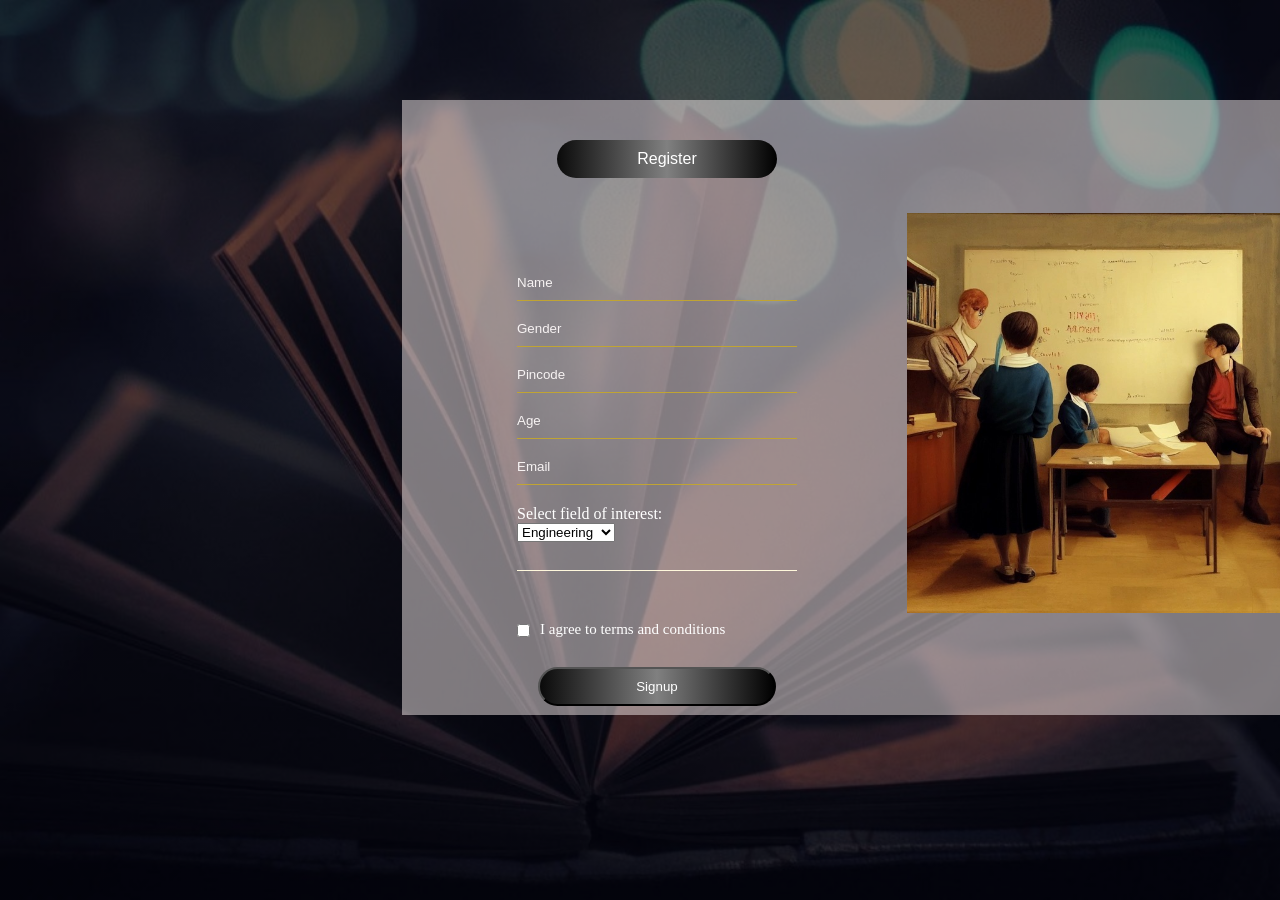
<file: login page demo.html>
<html>
    <head>
        <title>
            Register
        </title>
        
        <link rel="stylesheet" href="style1.css">
        <style>
            
            </style>
        </head>
        <body>
            <div class="background">
                <table class="table1">
                    <tr>
                        <td>
            <div class="formbox">
                <div class="buttonbox">
                    <div id="btn"></div>
                   
                   <p class="toggle-btn" >Register</p>
                    
                   
                        
                        
                        <form id="Register"class="inputgroup" action="register_mentee.php" method="POST">
                        
                            <input type="text" class="inputfield" placeholder="Name" name = "name" >
                            <input type="text" class="inputfield" placeholder="Gender" name = "gender" >
                            <input type="text" class="inputfield" placeholder="Pincode" name = "Pincode" >
                            <input type="text" class="inputfield" placeholder="Age" name = "age" >
                            <input type="text" class="inputfield" placeholder="Email" name = "email" > 
                            
                            
<div class="dropdown">
    Select field of interest: <br> 
    <select class="dropdown-content"  id = "aoi"  name = "aoi" >
    <option value="Engeneering">Engineering</option>
    <option value="Arts">Arts</option>
    <option value="Designing">Designing</option>
    <option value="Photography">Photography</option>
    <option value="Accounting">Accounting</option>
    <option value="Defence">Defence</option>
    <option value="Bussiness">Bussiness</option>
    <option value="Medical">Medical</option>
    <option value="Teaching">Teaching</option>
    <option value="Law">Law</option>
    <option value="Aeronautics">Aeronautics</option>
    <option value="Sports">Sports</option>
    
     FOI</option>

  </select><br><br>
  

                              </div>
                              <br>
                              
                            <input type="checkbox" class="checkbox"> <span>I agree to terms and conditions</span>
                            <button type="submit" class="submitbtn">Signup</button>
                                </form>
                    </div>
                    <img src="register.jpeg" width="400px" height="400px">

            </div>
            </td>
        </table>
            </div>
           
    </body>
</html>
</file>
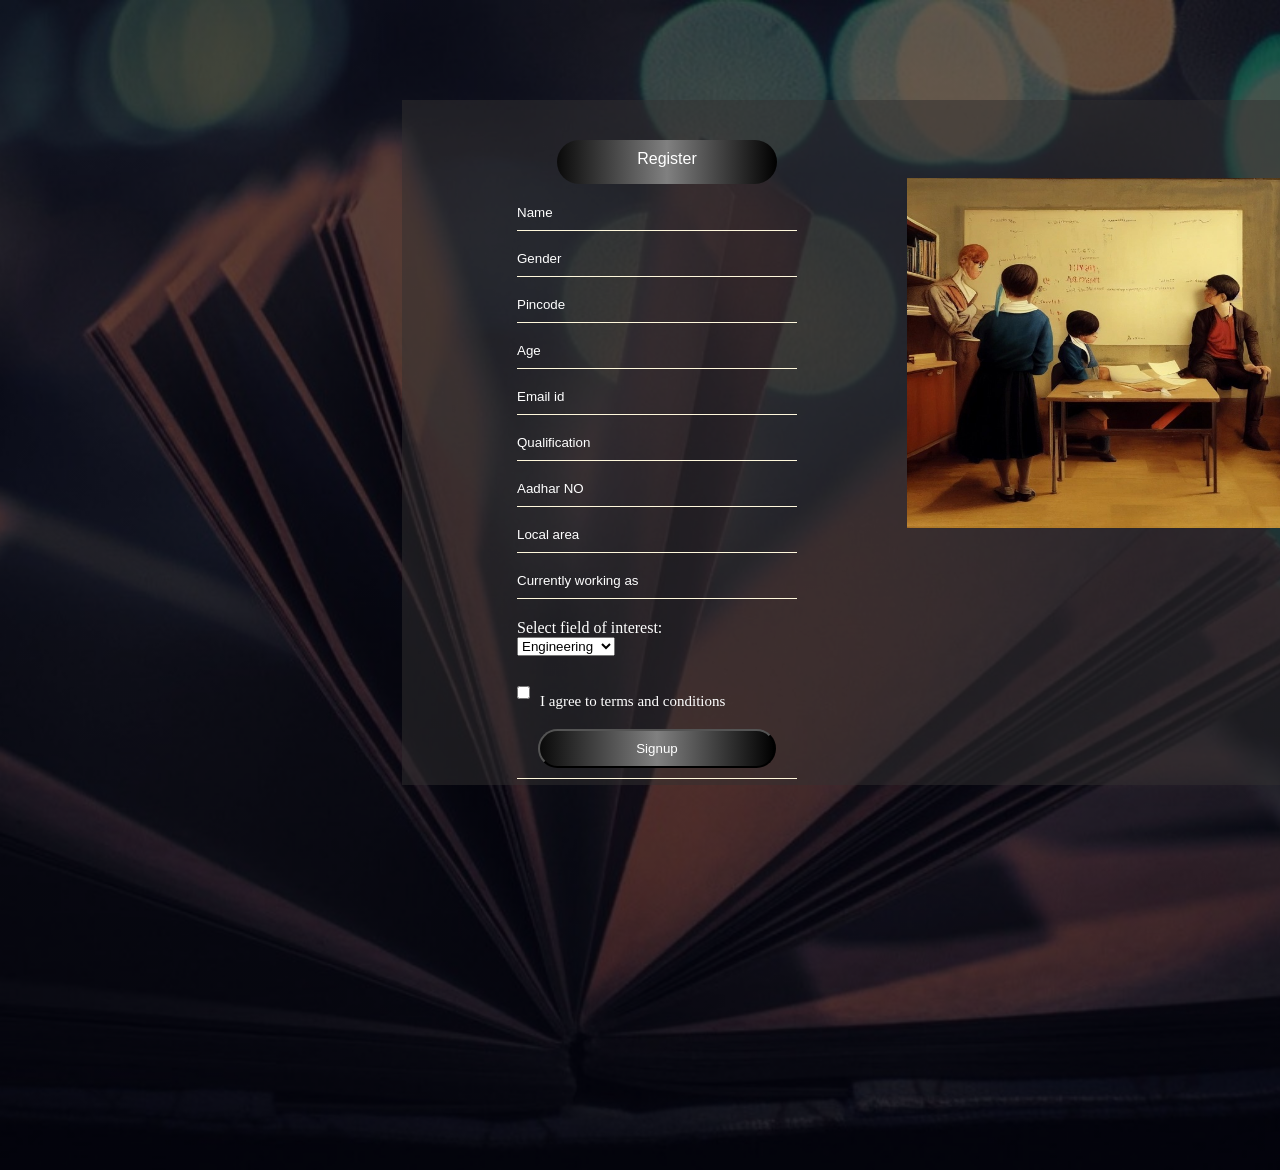
<file: mentor registration.html>
<html>
    <head>
        <title>
            Register
        </title>
        <link rel="stylesheet" href="style5.css">
        <style>
            
            </style>
        </head>
        <body>
            <div class="background">
            <!-- <div class="formbox">
                <div class="buttonbox">
                    <div id="btn"></div>
                   
                   <p class="toggle-btn" >Register</p>
                    
                   
                        
                        
                        <form id="Register"class="inputgroup"method="POST" action="register1.php" enctype="multipart/form-data">
                        
                             <input type="text" class="inputfield" placeholder="Name" id = "name" name = "name" >
                            
                            <input type="text" class="inputfield" placeholder="Gender" id = "gender" name = "gender" >
<input type="text" class="inputfield" placeholder="Pincode" id = "Pincode" name = "Pincode" >
<input type="text" class="inputfield" placeholder="Age" id = "age" name = "age" >
<input type="email" class="inputfield" placeholder="Email id" id = "email" name = "email" >
<input type="text" class="inputfield" placeholder="Qualification" id = "qualification"name = "qualification" >
<input type="text" class="inputfield" placeholder="Aadhar NO" id = "aadhar" name = "aadhar" >
<input type="text" class="inputfield" placeholder="Local area" id = "local" name = "local"  >
<input type="text" class="inputfield" placeholder="Currently working as" id = "work" name = "work">
  
<div class="dropdown">
    Select field of interest: <br> 
    <select class="dropdown-content"  id = "aoi"  name = "aoi" >
    <option value="Engeneering">Engineering</option>
    <option value="Arts">Arts</option>
    <option value="Designing">Designing</option>
    <option value="Photography">Photography</option>
    <option value="Accounting">Accounting</option>
    <option value="Defence">Defence</option>
    <option value="Bussiness">Bussiness</option>
    <option value="Medical">Medical</option>
    <option value="Teaching">Teaching</option>
    <option value="Law">Law</option>
    <option value="Aeronautics">Aeronautics</option>
    <option value="Sports">Sports</option>
    
     FOI</option>

  </select><br><br>
  

                              </div>
                              <br>
                              
                              
                            <input type="checkbox" class="checkbox"> <span>I agree to terms and conditions</span>
                            <button type="submit" class="submitbtn">Signup</button>
                                </form>
                    </div>
                    <div>
                   
                    </div><a id="aboutheader" href="index.html"><img src="https://img.icons8.com/external-kmg-design-glyph-kmg-design/2x/external-back-arrow-kmg-design-glyph-kmg-design.png" width="40px"></a></div> -->
                    <table class="table1" >
                        <tr>
                            <td><div class="formbox">
                                <div class="buttonbox">
                                    <div id="btn"></div>
                                   
                                   <p class="toggle-btn" >Register</p>
                                    
                                   
                                        
                                        
                                        <form id="Register"class="inputgroup"method="POST" action="register1.php" enctype="multipart/form-data">
                                        
                                             <input type="text" class="inputfield" placeholder="Name" id = "name" name = "name" >
                                            
                                            <input type="text" class="inputfield" placeholder="Gender" id = "gender" name = "gender" >
                <input type="text" class="inputfield" placeholder="Pincode" id = "Pincode" name = "Pincode" >
                <input type="text" class="inputfield" placeholder="Age" id = "age" name = "age" >
                <input type="email" class="inputfield" placeholder="Email id" id = "email" name = "email" >
                <input type="text" class="inputfield" placeholder="Qualification" id = "qualification"name = "qualification" >
                <input type="text" class="inputfield" placeholder="Aadhar NO" id = "aadhar" name = "aadhar" >
                <input type="text" class="inputfield" placeholder="Local area" id = "local" name = "local"  >
                <input type="text" class="inputfield" placeholder="Currently working as" id = "work" name = "work">

                <div class="dropdown">
                    Select field of interest: <br> 
                    <select class="dropdown-content"  id = "aoi"  name = "aoi" >
                    <option value="Engeneering">Engineering</option>
                    <option value="Arts">Arts</option>
                    <option value="Designing">Designing</option>
                    <option value="Photography">Photography</option>
                    <option value="Accounting">Accounting</option>
                    <option value="Defence">Defence</option>
                    <option value="Bussiness">Bussiness</option>
                    <option value="Medical">Medical</option>
                    <option value="Teaching">Teaching</option>
                    <option value="Law">Law</option>
                    <option value="Aeronautics">Aeronautics</option>
                    <option value="Sports">Sports</option>
                    
                     FOI</option>
                
                  </select>
                                            
                
                                              <br>
                                              
                                            <input type="checkbox" class="checkbox"> <span>I agree to terms and conditions</span>
                                            <button type="submit" class="submitbtn">Signup</button>
                                                </form>
                                    </div>
                                    <img src="register.jpeg" width="400px" height="350px">
                            </div>
                </td>
           
                       
                
                        
                    </table>    
            
            </div>
           
    </body>
</html>
</file>
<file: style1.css>
*{
  margin:0;
  padding:0;
}
.background{
  position: absolute;
  height: 100%;
  width: 100%;
  background-image:linear-gradient(rgba(0, 0, 0,0.6),rgba(0, 0, 0,0.6)) ,url("login page mentee.jpg");
  background-position: center;
  background-size: cover;
}
::placeholder { /* Chrome, Firefox, Opera, Safari 10.1+ */
  color: rgb(247, 243, 243);
  opacity: 1; /* Firefox */
}
.formbox{
  width:925px;
  height: 605px;
  position: relative;
  margin:6% auto;
  background-color:rgba(245, 236, 236, 0.5);
  padding: 5px;
  background-position: center;
  margin-left: 400px;
  margin-right: 300px;
 
  
}

.buttonbox{
  width: 220px;
  margin: 35px auto;
  position: relative;
  /* box-shadow: 0 0 20px 9px white; */
  border-radius: 30px;
  margin-left: 150px;
}

.toggle-btn
{
  padding: 10px 30px;
  cursor: pointer;
  background:transparent;
  border:0;
  outline: none;
  position: relative;
  color: white;
  text-align: center;
      font-family: Arial, Helvetica, sans-serif;
    


}

#btn{
  top: 0;
  left: 0;
  position:absolute;
  width: 220px;
  height: 100%;
  background: linear-gradient(to right,rgb(10, 10, 10),grey,black); 
  border-radius: 30px;
  transition: 0.5s;
}


.inputgroup{
  top: 95px;
  position: absolute;
  width: 280px;
 
 right: -20;
 
}

.inputfield{
  width: 100%;
  padding: 10px 0;
  margin: 5px 0;
  border-left: 0 ;
  border-top: 0;
  border-right: 0;
  border-bottom: 1px solid rgb(192, 164, 51);
  outline:none ;
  background: transparent;
  color: black;
}
.inputfield1{
  width: 100%;
  padding: 10px 0;
  margin: 5px 0;
  border-left: 0 ;
  border-top: 0;
  border-right: 0;
  border-bottom: 1px solid cornsilk;
  outline:none ;
  background: transparent;
  color: black;
}
.submitbtn{
  width: 85%;
  padding: 10px 50px;
  cursor: pointer;
  display: block;
  margin: auto;
  background: linear-gradient(to right,rgb(10, 10, 10),grey,black);   
outline: none;
border-radius: 30px;
color: white;
align-items: center;
top: 5px;
}

.checkbox
{
  margin: 30px 10px 30px 0;
}
span
{
  color: white;
  font-size: 15px;
  bottom: 68px;
  position: absolute;
}




#register{
 
 top: 120px;

}

.dropdown {
width: 100%;
padding: 10px 0;
margin: 5px 0;
border-left: 0 ;
border-top: 0;
border-right: 0;
border-bottom: 1px solid cornsilk;
outline:none ;
background: transparent;
color: white;
}



.dropdown-content option {
  color: black;
  padding: 12px 16px;
  text-decoration: none;
  display: block;
  
  
} 

.dropdown-content option:hover {background-color: white;
color:black;}

.dropdown:hover .dropdown-content {
  display: inline-block;
  
}


.dropbtn {
  width: 280px;
  padding: 10px 0;
  margin: 5px 0;
  border-left: 0 ;
  border-top: 0;
  border-right: 0;
  border-bottom: 1px solid cornsilk;
  outline:none ;
  background: transparent;
  color: white;
  float: left;
  left: 10px;
}
.image{
  margin-left: 900px;
  width:600px;
}
.div0{
  width: 100%;
  height: 70px;
  background-color: #002244 ;
  position: fixed;
  margin-top: -747px;
}
.divx1{
        align-content: justify;
        position:fixed;
         left :50%;
        top:7px;
        
      }
li{
        display: inline;
        

      }
.li1 {
       
        font-size: 25px;
        font-family: Arial, Helvetica, sans-serif;
        color: #f7f7f8;
      }
.li1 a{
        
        text-decoration: none;
        color: #f5f9fd;
        top:15px;
      }
      
      /* #002244 rgb(215, 221, 221) */
.li1 a:hover
      {
        color: #f7f7f8;
        transition: 0.5s;
       background-color:rgb(215, 221, 221);
       padding: 10px 10px 10px 10px ;
       
      }
.li2{
        font-size: 25px;
        font-family: Arial, Helvetica, sans-serif;
      
      }
.li2 a{
    text-decoration: none;
        /* background: #002244; */
        border-radius: 0px;
        transition: 0.5s;
        border-width: 10px;
        border: 10px;
        margin: 10px;
        padding-left: 10px;
        padding-right: 10px;
        padding-top: 2px;
        padding-bottom:2px ;
        top: 0;
        color: rgb(215, 221, 221);
      }
.li2 a:hover{
  color: #f7f7f8;
  transition: 0.5s;
 background-color:rgb(215, 221, 221);
 padding: 10px 10px 10px 10px ;
 
      }
ul {
        display: block;
        list-style-type: disc;
        margin-block-start: 1em;
        margin-block-end: 1em;
        margin-inline-start: 0px;
        margin-inline-end: 0px;
        padding-inline-start: 40px;
    }
    #aboutheader {
      float: left;
      padding: 10px;
      
  }
  img{
    margin-left: 500px;
    margin-bottom: 50px;
  }
</file>
<file: style5.css>
*{
  margin:0;
  padding:0;
}
.background{
  position: absolute;
  height: 130%;
  width: 100%;
  background-image:linear-gradient(rgba(0, 0, 0,0.6),rgba(0, 0, 0,0.6)) ,url("login page mentee.jpg");
  background-position: center;
  background-size: cover;
}
::placeholder { /* Chrome, Firefox, Opera, Safari 10.1+ */
  color: white;
  opacity: 1; /* Firefox */
}
.formbox{
  width:925px;
  height: 675px;
  position: relative;
  margin:6% auto;
  background-color:rgba(51, 48, 48, 0.5);
  padding: 5px;
  background-position: center;
  margin-left: 400px;
  margin-right: 300px;
 
  
}

.buttonbox{
  width: 220px;
  margin: 35px auto;
  position: relative;
  /* box-shadow: 0 0 20px 9px white; */
  border-radius: 30px;
  margin-left: 150px;
}

.toggle-btn
{
  padding: 10px 30px;
  cursor: pointer;
  background:transparent;
  border:0;
  outline: none;
  position: relative;
  color: white;
  text-align: center;
      font-family: Arial, Helvetica, sans-serif;
    


}

#btn{
  top: 0;
  left: 0;
  position:absolute;
  width: 220px;
  height: 10%;
  background: linear-gradient(to right,rgb(10, 10, 10),grey,black); 
  border-radius: 30px;
  transition: 0.5s;
}


.inputgroup{
  top: 50px;
  position: absolute;
  width: 280px;
 
 right: -20;
 
}

.inputfield{
  width: 100%;
  padding: 10px 0;
  margin: 5px 0;
  border-left: 0 ;
  border-top: 0;
  border-right: 0;
  border-bottom: 1px solid cornsilk;
  outline:none ;
  background: transparent;
  color: black;
}
.inputfield1{
  width: 100%;
  padding: 10px 0;
  margin: 5px 0;
  border-left: 0 ;
  border-top: 0;
  border-right: 0;
  border-bottom: 1px solid cornsilk;
  outline:none ;
  background: transparent;
  color: black;
}
.submitbtn{
  width: 85%;
  padding: 10px 50px;
  cursor: pointer;
  display: block;
  margin: auto;
  background: linear-gradient(to right,rgb(10, 10, 10),grey,black); 
outline: none;
border-radius: 30px;
color: white;
align-items: center;
top: 5px;
}

.checkbox
{
  margin: 30px 10px 30px 0;
}
span
{
  color: white;
  font-size: 15px;
  bottom: 68px;
  position: absolute;
}




#register{
 
 top: 50px;

}

.dropdown {
  position: relative;
  display: inline-block;
  width: 100%;
  padding: 10px 0;
  margin: 5px 0;
  border-left: 0 ;
  border-top: 0;
  border-right: 0;
  border-bottom: 1px solid cornsilk;
  outline:none ;
  background: transparent;
  color: white;
}

.dropdown-content {
  
  right: 100px;
  top: 100px;
  bottom: 100px;
}

.dropdown-content option {
  color: rgb(12, 12, 12);
  padding: 12px 16px;
  text-decoration: none;
  display:  block;
  
  
} 

.dropdown-content option:hover {
  background-color: white;
  color:black;}

.dropdown:hover .dropdown-content {
  display: inline-block;
  background: transparent;
}


.dropbtn {
  width: 280px;
  padding: 10px 0;
  margin: 5px 0;
  border-left: 0 ;
  border-top: 0;
  border-right: 0;
  border-bottom: 1px solid cornsilk;
  outline:none ;
  background: transparent;
  color: white;
  float: left;
  left: 10px;
}
.div0{
  width: 100%;
  height: 70px;
  background-color: #002244 ;
  position: fixed;
  margin-top: -747px;
}
.divx1{
        align-content: justify;
        position:fixed;
         left :50%;
        top:7px;
        
      }
li{
        display: inline;
        

      }
.li1 {
       
        font-size: 25px;
        font-family: Arial, Helvetica, sans-serif;
        color: #f7f7f8;
      }
.li1 a{
        
        text-decoration: none;
        color: #f5f9fd;
        top:15px;
      }
      
      /* #002244 rgb(215, 221, 221) */
.li1 a:hover
      {
        color: #f7f7f8;
        transition: 0.5s;
       background-color:rgb(215, 221, 221);
       padding: 10px 10px 10px 10px ;
       
      }
.li2{
        font-size: 25px;
        font-family: Arial, Helvetica, sans-serif;
      
      }
.li2 a{
    text-decoration: none;
        /* background: #002244; */
        border-radius: 0px;
        transition: 0.5s;
        border-width: 10px;
        border: 10px;
        margin: 10px;
        padding-left: 10px;
        padding-right: 10px;
        padding-top: 2px;
        padding-bottom:2px ;
        top: 0;
        color: rgb(215, 221, 221);
      }
.li2 a:hover{
  color: #f7f7f8;
  transition: 0.5s;
 background-color:rgb(215, 221, 221);
 padding: 10px 10px 10px 10px ;
 
      }
ul {
        display: block;
        list-style-type: disc;
        margin-block-start: 1em;
        margin-block-end: 1em;
        margin-inline-start: 0px;
        margin-inline-end: 0px;
        padding-inline-start: 40px;
    }
    #aboutheader {
      float: left;
      padding: 10px;
      
  }
  img{
    margin-left: 350px;
    margin-bottom: 50px;
  }
</file>
